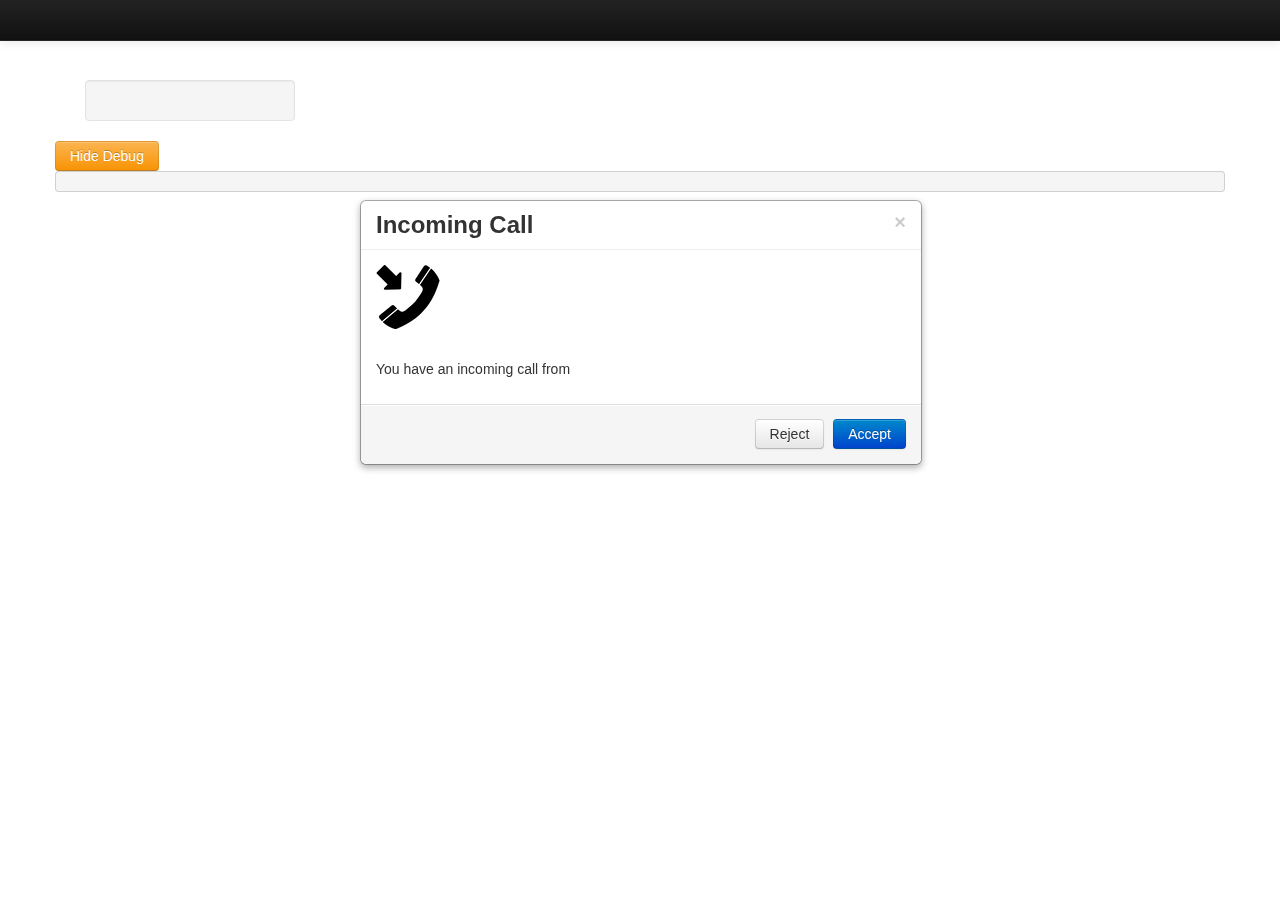
<file: gupshup/gupshup-firebase/index.html>
<!DOCTYPE html>
<html lang="en">
  <head>
    <meta charset="utf-8">
    <title>Gupshup</title>
    <meta name="viewport" content="width=device-width, initial-scale=1.0">
    <meta name="description" content="A WebRTC Demo">
    <meta name="author" content="Anant Narayanan">
    <link href="css/bootstrap.css" rel="stylesheet">
    <!-- For IE6-8 support of HTML5 elements -->
    <!--[if lt IE 9]>
      <script src="http://html5shim.googlecode.com/svn/trunk/html5.js"></script>
    <![endif]-->
    <script type="text/javascript" src="https://www.firebase.com/js/libs/idle.js"></script>
    <script src="https://static.firebase.com/v0/firebase.js"></script>
  </head>

  <body>

    <div class="navbar navbar-inverse navbar-fixed-top">
      <div class="navbar-inner">
        <div class="container">
          &nbsp;
        </div>
      </div>
    </div>

    <div id="main" class="container">

      <div id="alert" class="alert alert-block alert-error" style="display:none;">
        <h4 class="alert-heading" id="message"></h4>
      </div>

      <div id="mainContainer">

      <div id="welcome" class="span4" style="display:none;">
        <h3>Welcome <span id="username"></span>!</h3>
        <p>Click on any online user to initiate a chat.</p>
      </div>

      <br/>

      <div class="span2 well" id="users">
      </div>

      <div class="modal" id="incomingCall" tabindex="-1" role="dialog"
           aria-labelledby="incomingCall" aria-hidden="true">
        <div class="modal-header">
          <button type="button" class="close" data-dismiss="modal" aria-hidden="true">×</button>
          <h3>Incoming Call</h3>
        </div>
        <div class="modal-body">
          <img src="img/incoming.png"/><br/><p>&nbsp;</p>
          <p>You have an incoming call from <span id="incomingUser"></span></p>
          <audio id="incomingRing" src="http://localhost/ring.ogg" loop/>
        </div>
        <div class="modal-footer">
          <button class="btn" data-dismiss="modal" aria-hidden="true">Reject</button>
          <button id="incomingAccept" class="btn btn-primary">Accept</button>
        </div>
      </div>

      </div> <!-- mainContainer -->
    </div>

    <div id="call" class="container" style="display: none;">
      <span id="dialing">
        <img src="img/loading.gif"/>
        <b>Dialing...</b>
      </span>
      <span id="hangup" style="display: none;">
        <a class="btn btn-danger" onclick="endCall();">Hang Up</a>
      </span>
      <span>
        <h3>Remote</h3>
        <video width="640" height="480" id="remotevideo" controls/>
        <audio id="remoteaudio"/>
      </span>
      <span>
        <h3>Local</h3>
        <video width="320" height="240" id="localvideo" controls/>
        <audio id="localaudio" muted/>
      </span>
    </div>

    <div class="container">
      <button type="button" class="btn btn-warning" data-toggle="collapse"
        data-target="#debug">Hide Debug</button>
      <br/>
      <pre id="debug" class="collapse in"></pre>
    </div>

    <script src="js/jquery.js"></script>
    <script src="js/bootstrap.js"></script>
    <script src="js/chat.js"></script>
  </body>
</html>
</file>
